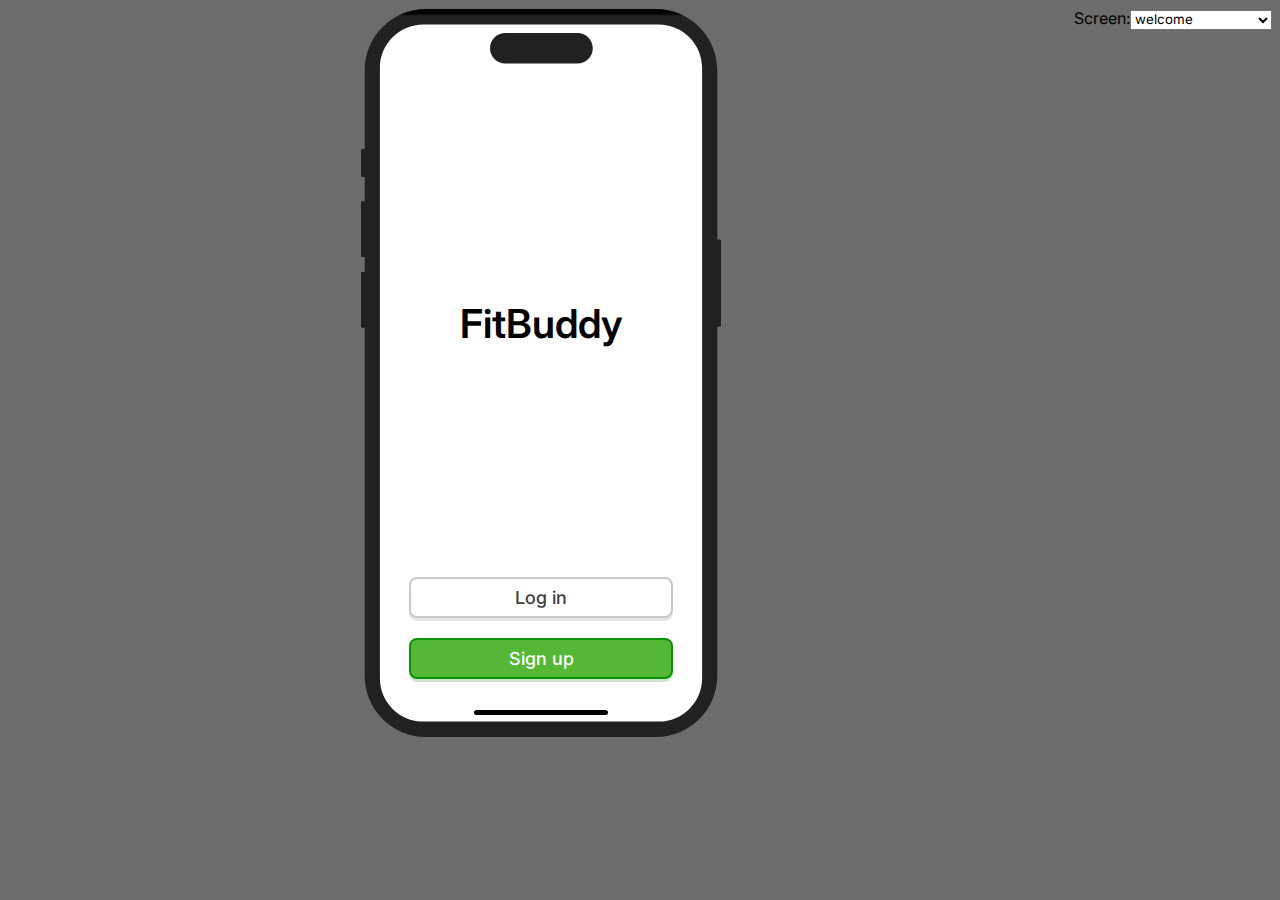
<file: index.html>
<!DOCTYPE html>
<html lang="en">
    <head>
        <meta charset="UTF-8" />
        <meta name="viewport" content="width=device-width, initial-scale=1.0" />
        <title>Prototype</title>
        <link rel="preconnect" href="https://fonts.googleapis.com" />
        <link rel="preconnect" href="https://fonts.gstatic.com" crossorigin />
        <link
            href="https://fonts.googleapis.com/css2?family=Inter:wght@100;200;300;400;500;600;700;800;900&display=swap"
            rel="stylesheet"
        />
      <script type="module" crossorigin src="/assets/index-ffa64e25.js"></script>
    </head>
    <body>
        <div id="root"></div>
        
    </body>
</html>
</file>
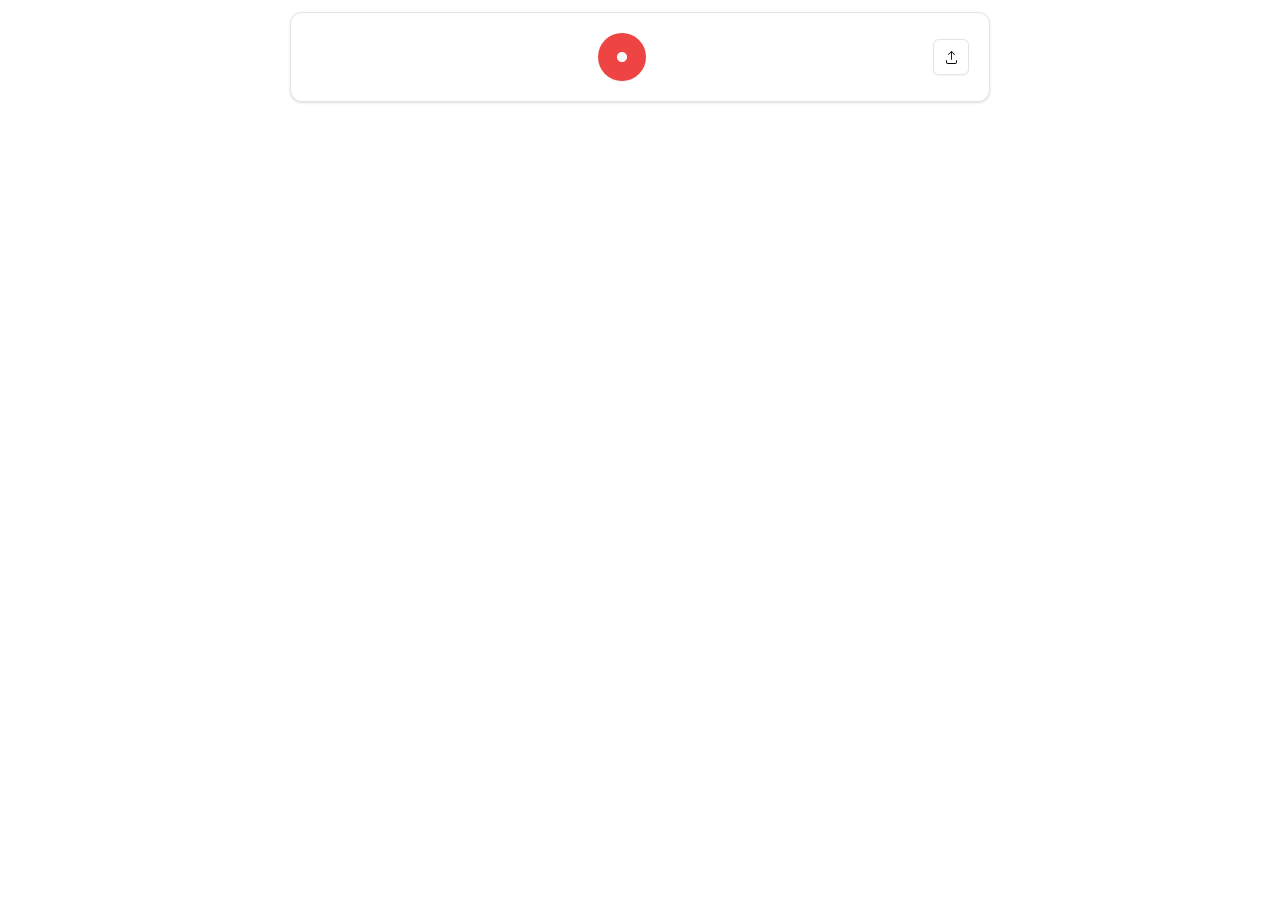
<file: audio-reverser/index.html>
<!DOCTYPE html>
<html lang="en">
    <head>
        <meta charset="UTF-8" />
        <meta name="viewport" content="width=device-width, initial-scale=1.0" />
        <title>Audio Reverser</title>
      <script type="module" crossorigin src="./assets/index-YwK6XMYi.js"></script>
      <link rel="stylesheet" crossorigin href="./assets/index-yfq-1841.css">
    </head>
    <body>
        <div id="root"></div>
    </body>
</html>
</file>
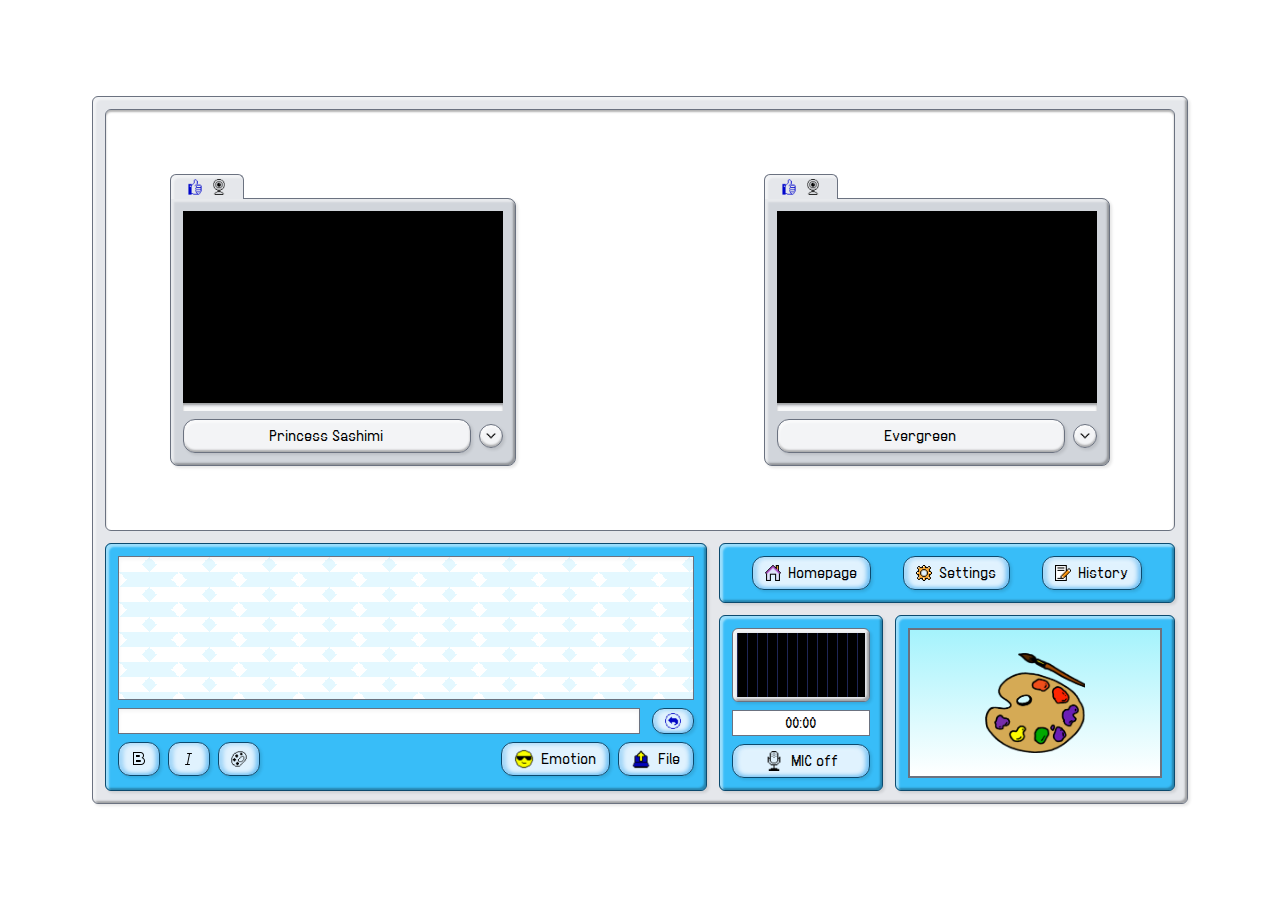
<file: oldboy/index.html>
<!DOCTYPE html>
<html lang="en">
    <head>
        <meta charset="UTF-8" />
        <meta name="viewport" content="width=device-width, initial-scale=1.0" />
        <title>Chat</title>
      <script type="module" crossorigin src="./assets/index-31697cb7.js"></script>
      <link rel="stylesheet" href="./assets/index-b0d48466.css">
    </head>
    <body>
        <div id="root"></div>
        
    </body>
</html>
</file>
<file: audio-reverser/assets/index-yfq-1841.css>
*,:before,:after{box-sizing:border-box;border-width:0;border-style:solid;border-color:#e5e7eb}:before,:after{--tw-content: ""}html,:host{line-height:1.5;-webkit-text-size-adjust:100%;-moz-tab-size:4;-o-tab-size:4;tab-size:4;font-family:ui-sans-serif,system-ui,sans-serif,"Apple Color Emoji","Segoe UI Emoji",Segoe UI Symbol,"Noto Color Emoji";font-feature-settings:normal;font-variation-settings:normal;-webkit-tap-highlight-color:transparent}body{margin:0;line-height:inherit}hr{height:0;color:inherit;border-top-width:1px}abbr:where([title]){-webkit-text-decoration:underline dotted;text-decoration:underline dotted}h1,h2,h3,h4,h5,h6{font-size:inherit;font-weight:inherit}a{color:inherit;text-decoration:inherit}b,strong{font-weight:bolder}code,kbd,samp,pre{font-family:ui-monospace,SFMono-Regular,Menlo,Monaco,Consolas,Liberation Mono,Courier New,monospace;font-feature-settings:normal;font-variation-settings:normal;font-size:1em}small{font-size:80%}sub,sup{font-size:75%;line-height:0;position:relative;vertical-align:baseline}sub{bottom:-.25em}sup{top:-.5em}table{text-indent:0;border-color:inherit;border-collapse:collapse}button,input,optgroup,select,textarea{font-family:inherit;font-feature-settings:inherit;font-variation-settings:inherit;font-size:100%;font-weight:inherit;line-height:inherit;color:inherit;margin:0;padding:0}button,select{text-transform:none}button,[type=button],[type=reset],[type=submit]{-webkit-appearance:button;background-color:transparent;background-image:none}:-moz-focusring{outline:auto}:-moz-ui-invalid{box-shadow:none}progress{vertical-align:baseline}::-webkit-inner-spin-button,::-webkit-outer-spin-button{height:auto}[type=search]{-webkit-appearance:textfield;outline-offset:-2px}::-webkit-search-decoration{-webkit-appearance:none}::-webkit-file-upload-button{-webkit-appearance:button;font:inherit}summary{display:list-item}blockquote,dl,dd,h1,h2,h3,h4,h5,h6,hr,figure,p,pre{margin:0}fieldset{margin:0;padding:0}legend{padding:0}ol,ul,menu{list-style:none;margin:0;padding:0}dialog{padding:0}textarea{resize:vertical}input::-moz-placeholder,textarea::-moz-placeholder{opacity:1;color:#9ca3af}input::placeholder,textarea::placeholder{opacity:1;color:#9ca3af}button,[role=button]{cursor:pointer}:disabled{cursor:default}img,svg,video,canvas,audio,iframe,embed,object{display:block;vertical-align:middle}img,video{max-width:100%;height:auto}[hidden]{display:none}:root{--background: 0 0% 100%;--foreground: 240 10% 3.9%;--card: 0 0% 100%;--card-foreground: 240 10% 3.9%;--popover: 0 0% 100%;--popover-foreground: 240 10% 3.9%;--primary: 240 5.9% 10%;--primary-foreground: 0 0% 98%;--secondary: 240 4.8% 95.9%;--secondary-foreground: 240 5.9% 10%;--muted: 240 4.8% 95.9%;--muted-foreground: 240 3.8% 46.1%;--accent: 240 4.8% 95.9%;--accent-foreground: 240 5.9% 10%;--destructive: 0 84.2% 60.2%;--destructive-foreground: 0 0% 98%;--border: 240 5.9% 90%;--input: 240 5.9% 90%;--ring: 240 10% 3.9%;--radius: .5rem}*{border-color:hsl(var(--border))}body{background-color:hsl(var(--background));color:hsl(var(--foreground))}*,:before,:after{--tw-border-spacing-x: 0;--tw-border-spacing-y: 0;--tw-translate-x: 0;--tw-translate-y: 0;--tw-rotate: 0;--tw-skew-x: 0;--tw-skew-y: 0;--tw-scale-x: 1;--tw-scale-y: 1;--tw-pan-x: ;--tw-pan-y: ;--tw-pinch-zoom: ;--tw-scroll-snap-strictness: proximity;--tw-gradient-from-position: ;--tw-gradient-via-position: ;--tw-gradient-to-position: ;--tw-ordinal: ;--tw-slashed-zero: ;--tw-numeric-figure: ;--tw-numeric-spacing: ;--tw-numeric-fraction: ;--tw-ring-inset: ;--tw-ring-offset-width: 0px;--tw-ring-offset-color: #fff;--tw-ring-color: rgb(59 130 246 / .5);--tw-ring-offset-shadow: 0 0 #0000;--tw-ring-shadow: 0 0 #0000;--tw-shadow: 0 0 #0000;--tw-shadow-colored: 0 0 #0000;--tw-blur: ;--tw-brightness: ;--tw-contrast: ;--tw-grayscale: ;--tw-hue-rotate: ;--tw-invert: ;--tw-saturate: ;--tw-sepia: ;--tw-drop-shadow: ;--tw-backdrop-blur: ;--tw-backdrop-brightness: ;--tw-backdrop-contrast: ;--tw-backdrop-grayscale: ;--tw-backdrop-hue-rotate: ;--tw-backdrop-invert: ;--tw-backdrop-opacity: ;--tw-backdrop-saturate: ;--tw-backdrop-sepia: }::backdrop{--tw-border-spacing-x: 0;--tw-border-spacing-y: 0;--tw-translate-x: 0;--tw-translate-y: 0;--tw-rotate: 0;--tw-skew-x: 0;--tw-skew-y: 0;--tw-scale-x: 1;--tw-scale-y: 1;--tw-pan-x: ;--tw-pan-y: ;--tw-pinch-zoom: ;--tw-scroll-snap-strictness: proximity;--tw-gradient-from-position: ;--tw-gradient-via-position: ;--tw-gradient-to-position: ;--tw-ordinal: ;--tw-slashed-zero: ;--tw-numeric-figure: ;--tw-numeric-spacing: ;--tw-numeric-fraction: ;--tw-ring-inset: ;--tw-ring-offset-width: 0px;--tw-ring-offset-color: #fff;--tw-ring-color: rgb(59 130 246 / .5);--tw-ring-offset-shadow: 0 0 #0000;--tw-ring-shadow: 0 0 #0000;--tw-shadow: 0 0 #0000;--tw-shadow-colored: 0 0 #0000;--tw-blur: ;--tw-brightness: ;--tw-contrast: ;--tw-grayscale: ;--tw-hue-rotate: ;--tw-invert: ;--tw-saturate: ;--tw-sepia: ;--tw-drop-shadow: ;--tw-backdrop-blur: ;--tw-backdrop-brightness: ;--tw-backdrop-contrast: ;--tw-backdrop-grayscale: ;--tw-backdrop-hue-rotate: ;--tw-backdrop-invert: ;--tw-backdrop-opacity: ;--tw-backdrop-saturate: ;--tw-backdrop-sepia: }.absolute{position:absolute}.relative{position:relative}.z-50{z-index:50}.mx-auto{margin-left:auto;margin-right:auto}.my-3{margin-top:.75rem;margin-bottom:.75rem}.mb-6{margin-bottom:1.5rem}.ml-auto{margin-left:auto}.mr-auto{margin-right:auto}.mt-3{margin-top:.75rem}.block{display:block}.flex{display:flex}.inline-flex{display:inline-flex}.h-1{height:.25rem}.h-1\.5{height:.375rem}.h-10{height:2.5rem}.h-12{height:3rem}.h-2{height:.5rem}.h-4{height:1rem}.h-5{height:1.25rem}.h-6{height:1.5rem}.h-8{height:2rem}.h-9{height:2.25rem}.h-full{height:100%}.w-12{width:3rem}.w-4{width:1rem}.w-5{width:1.25rem}.w-6{width:1.5rem}.w-8{width:2rem}.w-9{width:2.25rem}.w-full{width:100%}.max-w-\[700px\]{max-width:700px}.flex-1{flex:1 1 0%}.shrink-0{flex-shrink:0}.grow{flex-grow:1}.transform{transform:translate(var(--tw-translate-x),var(--tw-translate-y)) rotate(var(--tw-rotate)) skew(var(--tw-skew-x)) skewY(var(--tw-skew-y)) scaleX(var(--tw-scale-x)) scaleY(var(--tw-scale-y))}.touch-none{touch-action:none}.select-none{-webkit-user-select:none;-moz-user-select:none;user-select:none}.flex-col{flex-direction:column}.items-center{align-items:center}.justify-center{justify-content:center}.gap-3{gap:.75rem}.space-y-1>:not([hidden])~:not([hidden]){--tw-space-y-reverse: 0;margin-top:calc(.25rem * calc(1 - var(--tw-space-y-reverse)));margin-bottom:calc(.25rem * var(--tw-space-y-reverse))}.space-y-1\.5>:not([hidden])~:not([hidden]){--tw-space-y-reverse: 0;margin-top:calc(.375rem * calc(1 - var(--tw-space-y-reverse)));margin-bottom:calc(.375rem * var(--tw-space-y-reverse))}.overflow-hidden{overflow:hidden}.whitespace-nowrap{white-space:nowrap}.rounded-3xl{border-radius:1.5rem}.rounded-full{border-radius:9999px}.rounded-md{border-radius:calc(var(--radius) - 2px)}.rounded-xl{border-radius:.75rem}.border{border-width:1px}.border-input{border-color:hsl(var(--input))}.border-primary\/50{border-color:hsl(var(--primary) / .5)}.bg-background{background-color:hsl(var(--background))}.bg-card{background-color:hsl(var(--card))}.bg-destructive{background-color:hsl(var(--destructive))}.bg-primary{background-color:hsl(var(--primary))}.bg-primary\/20{background-color:hsl(var(--primary) / .2)}.bg-secondary{background-color:hsl(var(--secondary))}.p-5{padding:1.25rem}.p-6{padding:1.5rem}.px-3{padding-left:.75rem;padding-right:.75rem}.px-4{padding-left:1rem;padding-right:1rem}.px-8{padding-left:2rem;padding-right:2rem}.py-1{padding-top:.25rem;padding-bottom:.25rem}.py-1\.5{padding-top:.375rem;padding-bottom:.375rem}.py-2{padding-top:.5rem;padding-bottom:.5rem}.pt-0{padding-top:0}.text-3xl{font-size:1.875rem;line-height:2.25rem}.text-sm{font-size:.875rem;line-height:1.25rem}.text-xs{font-size:.75rem;line-height:1rem}.font-medium{font-weight:500}.font-semibold{font-weight:600}.leading-none{line-height:1}.tracking-tight{letter-spacing:-.025em}.text-card-foreground{color:hsl(var(--card-foreground))}.text-destructive{color:hsl(var(--destructive))}.text-destructive-foreground{color:hsl(var(--destructive-foreground))}.text-muted-foreground{color:hsl(var(--muted-foreground))}.text-primary{color:hsl(var(--primary))}.text-primary-foreground{color:hsl(var(--primary-foreground))}.text-secondary-foreground{color:hsl(var(--secondary-foreground))}.underline-offset-4{text-underline-offset:4px}.shadow{--tw-shadow: 0 1px 3px 0 rgb(0 0 0 / .1), 0 1px 2px -1px rgb(0 0 0 / .1);--tw-shadow-colored: 0 1px 3px 0 var(--tw-shadow-color), 0 1px 2px -1px var(--tw-shadow-color);box-shadow:var(--tw-ring-offset-shadow, 0 0 #0000),var(--tw-ring-shadow, 0 0 #0000),var(--tw-shadow)}.shadow-sm{--tw-shadow: 0 1px 2px 0 rgb(0 0 0 / .05);--tw-shadow-colored: 0 1px 2px 0 var(--tw-shadow-color);box-shadow:var(--tw-ring-offset-shadow, 0 0 #0000),var(--tw-ring-shadow, 0 0 #0000),var(--tw-shadow)}.outline{outline-style:solid}.transition-\[border-radius\]{transition-property:border-radius;transition-timing-function:cubic-bezier(.4,0,.2,1);transition-duration:.15s}.transition-all{transition-property:all;transition-timing-function:cubic-bezier(.4,0,.2,1);transition-duration:.15s}.transition-colors{transition-property:color,background-color,border-color,text-decoration-color,fill,stroke;transition-timing-function:cubic-bezier(.4,0,.2,1);transition-duration:.15s}.hover\:bg-accent:hover{background-color:hsl(var(--accent))}.hover\:bg-destructive\/90:hover{background-color:hsl(var(--destructive) / .9)}.hover\:bg-primary\/90:hover{background-color:hsl(var(--primary) / .9)}.hover\:bg-secondary\/80:hover{background-color:hsl(var(--secondary) / .8)}.hover\:text-accent-foreground:hover{color:hsl(var(--accent-foreground))}.hover\:text-destructive:hover{color:hsl(var(--destructive))}.hover\:underline:hover{text-decoration-line:underline}.focus-visible\:outline-none:focus-visible{outline:2px solid transparent;outline-offset:2px}.focus-visible\:ring-1:focus-visible{--tw-ring-offset-shadow: var(--tw-ring-inset) 0 0 0 var(--tw-ring-offset-width) var(--tw-ring-offset-color);--tw-ring-shadow: var(--tw-ring-inset) 0 0 0 calc(1px + var(--tw-ring-offset-width)) var(--tw-ring-color);box-shadow:var(--tw-ring-offset-shadow),var(--tw-ring-shadow),var(--tw-shadow, 0 0 #0000)}.focus-visible\:ring-ring:focus-visible{--tw-ring-color: hsl(var(--ring))}.disabled\:pointer-events-none:disabled{pointer-events:none}.disabled\:opacity-50:disabled{opacity:.5}
</file>
<file: oldboy/assets/index-b0d48466.css>
*,:before,:after{box-sizing:border-box;border-width:0;border-style:solid;border-color:#e5e7eb}:before,:after{--tw-content: ""}html{line-height:1.5;-webkit-text-size-adjust:100%;-moz-tab-size:4;-o-tab-size:4;tab-size:4;font-family:ui-sans-serif,system-ui,-apple-system,BlinkMacSystemFont,Segoe UI,Roboto,Helvetica Neue,Arial,Noto Sans,sans-serif,"Apple Color Emoji","Segoe UI Emoji",Segoe UI Symbol,"Noto Color Emoji";font-feature-settings:normal;font-variation-settings:normal}body{margin:0;line-height:inherit}hr{height:0;color:inherit;border-top-width:1px}abbr:where([title]){-webkit-text-decoration:underline dotted;text-decoration:underline dotted}h1,h2,h3,h4,h5,h6{font-size:inherit;font-weight:inherit}a{color:inherit;text-decoration:inherit}b,strong{font-weight:bolder}code,kbd,samp,pre{font-family:ui-monospace,SFMono-Regular,Menlo,Monaco,Consolas,Liberation Mono,Courier New,monospace;font-size:1em}small{font-size:80%}sub,sup{font-size:75%;line-height:0;position:relative;vertical-align:baseline}sub{bottom:-.25em}sup{top:-.5em}table{text-indent:0;border-color:inherit;border-collapse:collapse}button,input,optgroup,select,textarea{font-family:inherit;font-feature-settings:inherit;font-variation-settings:inherit;font-size:100%;font-weight:inherit;line-height:inherit;color:inherit;margin:0;padding:0}button,select{text-transform:none}button,[type=button],[type=reset],[type=submit]{-webkit-appearance:button;background-color:transparent;background-image:none}:-moz-focusring{outline:auto}:-moz-ui-invalid{box-shadow:none}progress{vertical-align:baseline}::-webkit-inner-spin-button,::-webkit-outer-spin-button{height:auto}[type=search]{-webkit-appearance:textfield;outline-offset:-2px}::-webkit-search-decoration{-webkit-appearance:none}::-webkit-file-upload-button{-webkit-appearance:button;font:inherit}summary{display:list-item}blockquote,dl,dd,h1,h2,h3,h4,h5,h6,hr,figure,p,pre{margin:0}fieldset{margin:0;padding:0}legend{padding:0}ol,ul,menu{list-style:none;margin:0;padding:0}dialog{padding:0}textarea{resize:vertical}input::-moz-placeholder,textarea::-moz-placeholder{opacity:1;color:#9ca3af}input::placeholder,textarea::placeholder{opacity:1;color:#9ca3af}button,[role=button]{cursor:pointer}:disabled{cursor:default}img,svg,video,canvas,audio,iframe,embed,object{display:block;vertical-align:middle}img,video{max-width:100%;height:auto}[hidden]{display:none}*,:before,:after{--tw-border-spacing-x: 0;--tw-border-spacing-y: 0;--tw-translate-x: 0;--tw-translate-y: 0;--tw-rotate: 0;--tw-skew-x: 0;--tw-skew-y: 0;--tw-scale-x: 1;--tw-scale-y: 1;--tw-pan-x: ;--tw-pan-y: ;--tw-pinch-zoom: ;--tw-scroll-snap-strictness: proximity;--tw-gradient-from-position: ;--tw-gradient-via-position: ;--tw-gradient-to-position: ;--tw-ordinal: ;--tw-slashed-zero: ;--tw-numeric-figure: ;--tw-numeric-spacing: ;--tw-numeric-fraction: ;--tw-ring-inset: ;--tw-ring-offset-width: 0px;--tw-ring-offset-color: #fff;--tw-ring-color: rgb(59 130 246 / .5);--tw-ring-offset-shadow: 0 0 #0000;--tw-ring-shadow: 0 0 #0000;--tw-shadow: 0 0 #0000;--tw-shadow-colored: 0 0 #0000;--tw-blur: ;--tw-brightness: ;--tw-contrast: ;--tw-grayscale: ;--tw-hue-rotate: ;--tw-invert: ;--tw-saturate: ;--tw-sepia: ;--tw-drop-shadow: ;--tw-backdrop-blur: ;--tw-backdrop-brightness: ;--tw-backdrop-contrast: ;--tw-backdrop-grayscale: ;--tw-backdrop-hue-rotate: ;--tw-backdrop-invert: ;--tw-backdrop-opacity: ;--tw-backdrop-saturate: ;--tw-backdrop-sepia: }::backdrop{--tw-border-spacing-x: 0;--tw-border-spacing-y: 0;--tw-translate-x: 0;--tw-translate-y: 0;--tw-rotate: 0;--tw-skew-x: 0;--tw-skew-y: 0;--tw-scale-x: 1;--tw-scale-y: 1;--tw-pan-x: ;--tw-pan-y: ;--tw-pinch-zoom: ;--tw-scroll-snap-strictness: proximity;--tw-gradient-from-position: ;--tw-gradient-via-position: ;--tw-gradient-to-position: ;--tw-ordinal: ;--tw-slashed-zero: ;--tw-numeric-figure: ;--tw-numeric-spacing: ;--tw-numeric-fraction: ;--tw-ring-inset: ;--tw-ring-offset-width: 0px;--tw-ring-offset-color: #fff;--tw-ring-color: rgb(59 130 246 / .5);--tw-ring-offset-shadow: 0 0 #0000;--tw-ring-shadow: 0 0 #0000;--tw-shadow: 0 0 #0000;--tw-shadow-colored: 0 0 #0000;--tw-blur: ;--tw-brightness: ;--tw-contrast: ;--tw-grayscale: ;--tw-hue-rotate: ;--tw-invert: ;--tw-saturate: ;--tw-sepia: ;--tw-drop-shadow: ;--tw-backdrop-blur: ;--tw-backdrop-brightness: ;--tw-backdrop-contrast: ;--tw-backdrop-grayscale: ;--tw-backdrop-hue-rotate: ;--tw-backdrop-invert: ;--tw-backdrop-opacity: ;--tw-backdrop-saturate: ;--tw-backdrop-sepia: }.fixed{position:fixed}.absolute{position:absolute}.relative{position:relative}.inset-0{top:0;right:0;bottom:0;left:0}.left-1\/2{left:50%}.top-1\/2{top:50%}.m-1{margin:.25rem}.ml-2{margin-left:.5rem}.ml-auto{margin-left:auto}.mr-2{margin-right:.5rem}.mt-2{margin-top:.5rem}.mt-5{margin-top:1.25rem}.mt-6{margin-top:1.5rem}.flex{display:flex}.h-16{height:4rem}.h-2{height:.5rem}.h-36{height:9rem}.h-48{height:12rem}.h-6{height:1.5rem}.max-h-\[90vh\]{max-height:90vh}.w-32{width:8rem}.w-6{width:1.5rem}.w-80{width:20rem}.w-\[36rem\]{width:36rem}.grow{flex-grow:1}.-translate-x-1\/2{--tw-translate-x: -50%;transform:translate(var(--tw-translate-x),var(--tw-translate-y)) rotate(var(--tw-rotate)) skew(var(--tw-skew-x)) skewY(var(--tw-skew-y)) scaleX(var(--tw-scale-x)) scaleY(var(--tw-scale-y))}.-translate-y-1\/2{--tw-translate-y: -50%;transform:translate(var(--tw-translate-x),var(--tw-translate-y)) rotate(var(--tw-rotate)) skew(var(--tw-skew-x)) skewY(var(--tw-skew-y)) scaleX(var(--tw-scale-x)) scaleY(var(--tw-scale-y))}.select-none{-webkit-user-select:none;-moz-user-select:none;user-select:none}.flex-col{flex-direction:column}.items-center{align-items:center}.justify-center{justify-content:center}.justify-between{justify-content:space-between}.gap-2{gap:.5rem}.gap-3{gap:.75rem}.gap-40{gap:10rem}.gap-6{gap:1.5rem}.gap-8{gap:2rem}.overflow-auto{overflow:auto}.rounded-lg{border-radius:.5rem}.rounded-md{border-radius:.375rem}.rounded-none{border-radius:0}.rounded-xl{border-radius:.75rem}.rounded-b-none{border-bottom-right-radius:0;border-bottom-left-radius:0}.rounded-tl-none{border-top-left-radius:0}.border{border-width:1px}.border-2{border-width:2px}.border-b-0{border-bottom-width:0px}.border-none{border-style:none}.border-black{--tw-border-opacity: 1;border-color:rgb(0 0 0 / var(--tw-border-opacity))}.border-gray-500{--tw-border-opacity: 1;border-color:rgb(107 114 128 / var(--tw-border-opacity))}.border-sky-900{--tw-border-opacity: 1;border-color:rgb(12 74 110 / var(--tw-border-opacity))}.bg-black{--tw-bg-opacity: 1;background-color:rgb(0 0 0 / var(--tw-bg-opacity))}.bg-black\/30{background-color:#0000004d}.bg-gray-100{--tw-bg-opacity: 1;background-color:rgb(243 244 246 / var(--tw-bg-opacity))}.bg-gray-200{--tw-bg-opacity: 1;background-color:rgb(229 231 235 / var(--tw-bg-opacity))}.bg-gray-300{--tw-bg-opacity: 1;background-color:rgb(209 213 219 / var(--tw-bg-opacity))}.bg-sky-100{--tw-bg-opacity: 1;background-color:rgb(224 242 254 / var(--tw-bg-opacity))}.bg-sky-400{--tw-bg-opacity: 1;background-color:rgb(56 189 248 / var(--tw-bg-opacity))}.bg-white{--tw-bg-opacity: 1;background-color:rgb(255 255 255 / var(--tw-bg-opacity))}.bg-white\/90{background-color:#ffffffe6}.bg-gradient-to-b{background-image:linear-gradient(to bottom,var(--tw-gradient-stops))}.from-cyan-200{--tw-gradient-from: #a5f3fc var(--tw-gradient-from-position);--tw-gradient-to: rgb(165 243 252 / 0) var(--tw-gradient-to-position);--tw-gradient-stops: var(--tw-gradient-from), var(--tw-gradient-to)}.to-white{--tw-gradient-to: #fff var(--tw-gradient-to-position)}.bg-cover{background-size:cover}.bg-no-repeat{background-repeat:no-repeat}.object-cover{-o-object-fit:cover;object-fit:cover}.p-0{padding:0}.p-1{padding:.25rem}.p-16{padding:4rem}.p-2{padding:.5rem}.p-3{padding:.75rem}.p-5{padding:1.25rem}.px-1{padding-left:.25rem;padding-right:.25rem}.px-2{padding-left:.5rem;padding-right:.5rem}.px-3{padding-left:.75rem;padding-right:.75rem}.px-8{padding-left:2rem;padding-right:2rem}.py-0{padding-top:0;padding-bottom:0}.py-1{padding-top:.25rem;padding-bottom:.25rem}.text-center{text-align:center}.text-lg{font-size:1.125rem;line-height:1.75rem}.text-xl{font-size:1.25rem;line-height:1.75rem}.font-bold{font-weight:700}.font-medium{font-weight:500}.text-gray-600{--tw-text-opacity: 1;color:rgb(75 85 99 / var(--tw-text-opacity))}.shadow-\[2px_2px_3px_rgba\(0\,0\,0\,0\.1\)\,inset_2px_3px_2px_rgba\(255\,255\,255\,0\.5\)\,inset_0_-2px_2px_rgba\(0\,0\,0\,0\.3\)\]{--tw-shadow: 2px 2px 3px rgba(0,0,0,.1),inset 2px 3px 2px rgba(255,255,255,.5),inset 0 -2px 2px rgba(0,0,0,.3);--tw-shadow-colored: 2px 2px 3px var(--tw-shadow-color), inset 2px 3px 2px var(--tw-shadow-color), inset 0 -2px 2px var(--tw-shadow-color);box-shadow:var(--tw-ring-offset-shadow, 0 0 #0000),var(--tw-ring-shadow, 0 0 #0000),var(--tw-shadow)}.shadow-\[2px_2px_3px_rgba\(0\,0\,0\,0\.1\)\,inset_2px_3px_5px_rgba\(255\,255\,255\,0\.5\)\,inset_3px_0px_5px_rgb\(98\,186\,243\)\,inset_-3px_0px_5px_rgb\(98\,186\,243\)\]{--tw-shadow: 2px 2px 3px rgba(0,0,0,.1),inset 2px 3px 5px rgba(255,255,255,.5),inset 3px 0px 5px rgb(98,186,243),inset -3px 0px 5px rgb(98,186,243);--tw-shadow-colored: 2px 2px 3px var(--tw-shadow-color), inset 2px 3px 5px var(--tw-shadow-color), inset 3px 0px 5px var(--tw-shadow-color), inset -3px 0px 5px var(--tw-shadow-color);box-shadow:var(--tw-ring-offset-shadow, 0 0 #0000),var(--tw-ring-shadow, 0 0 #0000),var(--tw-shadow)}.shadow-\[2px_2px_3px_rgba\(0\,0\,0\,0\.1\)\,inset_3px_3px_2px_rgba\(255\,255\,255\,0\.5\)\,inset_-2px_-2px_2px_rgba\(0\,0\,0\,0\.3\)\]{--tw-shadow: 2px 2px 3px rgba(0,0,0,.1),inset 3px 3px 2px rgba(255,255,255,.5),inset -2px -2px 2px rgba(0,0,0,.3);--tw-shadow-colored: 2px 2px 3px var(--tw-shadow-color), inset 3px 3px 2px var(--tw-shadow-color), inset -2px -2px 2px var(--tw-shadow-color);box-shadow:var(--tw-ring-offset-shadow, 0 0 #0000),var(--tw-ring-shadow, 0 0 #0000),var(--tw-shadow)}.shadow-\[inset_0_2px_2px_rgba\(0\,0\,0\,0\.3\)\,inset_0_-4px_2px_rgba\(255\,255\,255\,0\.7\)\]{--tw-shadow: inset 0 2px 2px rgba(0,0,0,.3),inset 0 -4px 2px rgba(255,255,255,.7);--tw-shadow-colored: inset 0 2px 2px var(--tw-shadow-color), inset 0 -4px 2px var(--tw-shadow-color);box-shadow:var(--tw-ring-offset-shadow, 0 0 #0000),var(--tw-ring-shadow, 0 0 #0000),var(--tw-shadow)}.shadow-\[inset_3px_3px_2px_rgba\(255\,255\,255\,0\.5\)\]{--tw-shadow: inset 3px 3px 2px rgba(255,255,255,.5);--tw-shadow-colored: inset 3px 3px 2px var(--tw-shadow-color);box-shadow:var(--tw-ring-offset-shadow, 0 0 #0000),var(--tw-ring-shadow, 0 0 #0000),var(--tw-shadow)}.shadow-inner{--tw-shadow: inset 0 2px 4px 0 rgb(0 0 0 / .05);--tw-shadow-colored: inset 0 2px 4px 0 var(--tw-shadow-color);box-shadow:var(--tw-ring-offset-shadow, 0 0 #0000),var(--tw-ring-shadow, 0 0 #0000),var(--tw-shadow)}.outline-none{outline:2px solid transparent;outline-offset:2px}.backdrop-blur{--tw-backdrop-blur: blur(8px);-webkit-backdrop-filter:var(--tw-backdrop-blur) var(--tw-backdrop-brightness) var(--tw-backdrop-contrast) var(--tw-backdrop-grayscale) var(--tw-backdrop-hue-rotate) var(--tw-backdrop-invert) var(--tw-backdrop-opacity) var(--tw-backdrop-saturate) var(--tw-backdrop-sepia);backdrop-filter:var(--tw-backdrop-blur) var(--tw-backdrop-brightness) var(--tw-backdrop-contrast) var(--tw-backdrop-grayscale) var(--tw-backdrop-hue-rotate) var(--tw-backdrop-invert) var(--tw-backdrop-opacity) var(--tw-backdrop-saturate) var(--tw-backdrop-sepia)}@font-face{font-family:BlockKie;src:url(BlockKie.ttf)}html,body,#root{height:100%}body{background-size:cover;background-repeat:no-repeat}#root{display:flex;align-items:center;justify-content:center;font-family:BlockKie,sans-serif}.pattern{--s: 30px;--c1: #e4f8ff;--c2: #ffffff;background:conic-gradient(from -45deg,var(--c1) 90deg,#0000 0 180deg,var(--c2) 0 270deg,#0000 0) 0 calc(var(--s) / 2) / var(--s) var(--s),conic-gradient(from 135deg at 50% 0,var(--c1) 90deg,var(--c2) 0) 0 0 / calc(2 * var(--s)) var(--s)}.strip{background:repeating-linear-gradient(90deg,#1e2554,#1e2554 1px,#000000 1px,#000000 10px)}.active\:shadow-\[inset_0_2px_2px_rgba\(0\,0\,0\,0\.3\)\,inset_0_-4px_2px_rgba\(255\,255\,255\,0\.7\)\]:active{--tw-shadow: inset 0 2px 2px rgba(0,0,0,.3),inset 0 -4px 2px rgba(255,255,255,.7);--tw-shadow-colored: inset 0 2px 2px var(--tw-shadow-color), inset 0 -4px 2px var(--tw-shadow-color);box-shadow:var(--tw-ring-offset-shadow, 0 0 #0000),var(--tw-ring-shadow, 0 0 #0000),var(--tw-shadow)}
</file>
